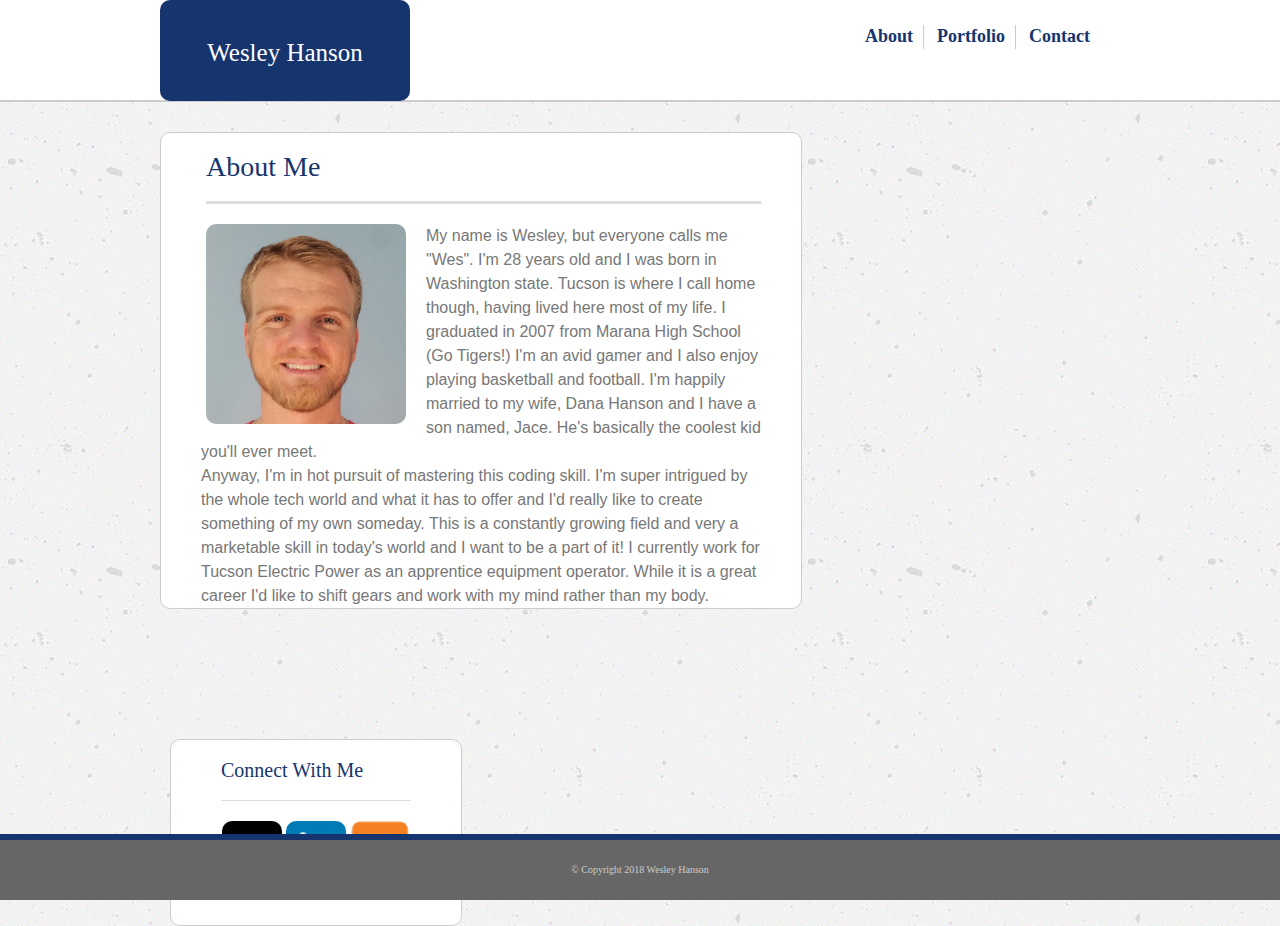
<file: index.html>
<!DOCTYPE html>
<html>
<head>
  <link rel="stylesheet" type="text/css" href="Assets/css/reset.css">
  <link rel="icon" href="Assets/images/favicon.png">
  <link rel="stylesheet" type="text/css" href="Assets/css/style.css">
	<title>About Me</title>
</head>
<body>

  <div class="wrapper">
    <div class="head">
      <div class="name">
          <h1>Wesley Hanson</h1>
      </div>    

     
  
       <ul>
          <li><a href="contact.html">Contact</a></li>
          <li><a href="portfolio.html">Portfolio</a></li>
          <li><a href="index.html">About</a></li>
          
       </ul>
    </div>
  </div>
  <div class="container">

  	  <div class="main-bio">
	  
	  	 <h2>About Me</h2>
	      
		    <img src="Assets/images/20161225_111259.jpg" align="left" width="200" height="200"/ id="bio-image">
      <div class="bio-text">
        My name is Wesley, but everyone calls me "Wes". I'm 28 years old and I was born in Washington state. Tucson is where I call home though, having lived here most of my life. I graduated in 2007 from Marana High School (Go Tigers!) I'm an avid gamer and I also enjoy playing basketball and football. I'm happily married to my wife, Dana Hanson and I have a son named, Jace. He's basically the coolest kid you'll ever meet.
        <p> 
        Anyway, I'm in hot pursuit of mastering this coding skill. I'm super intrigued by the whole tech world and what it has to offer and I'd really like to create something of my own someday. This is a constantly growing field and very a marketable skill in today's world and I want to be a part of it! I currently work for Tucson Electric Power as an apprentice equipment operator. While it is a great career I'd like to shift gears and work with my mind rather than my body.
        </p>
       </div> 
      </div>

    <aside class="connect">
      <h3>Connect With Me</h3>

        
        <a href="https://github.com/wes661"><img src="Assets/images/107109-48.png" height="60" width="60" alt="Github"></a>


        <a href="https://www.linkedin.com/in/wesley-hanson-056761153/"><img src="Assets/images/square-linkedin-48.png" height="60" width="60" alt="linkedin"></a>

        <a href="https://stackoverflow.com/users/9002028/wesley-hanson"><img src="Assets/images/stackoverflow-48.png" height="60" width="60" alt="stackoverflow"></a>
        
      
    </aside>
  </div>

  <div class="footer">
  	<footer>&copy Copyright 2018 Wesley Hanson</footer>
  </div> 

</body>
</html>
</file>
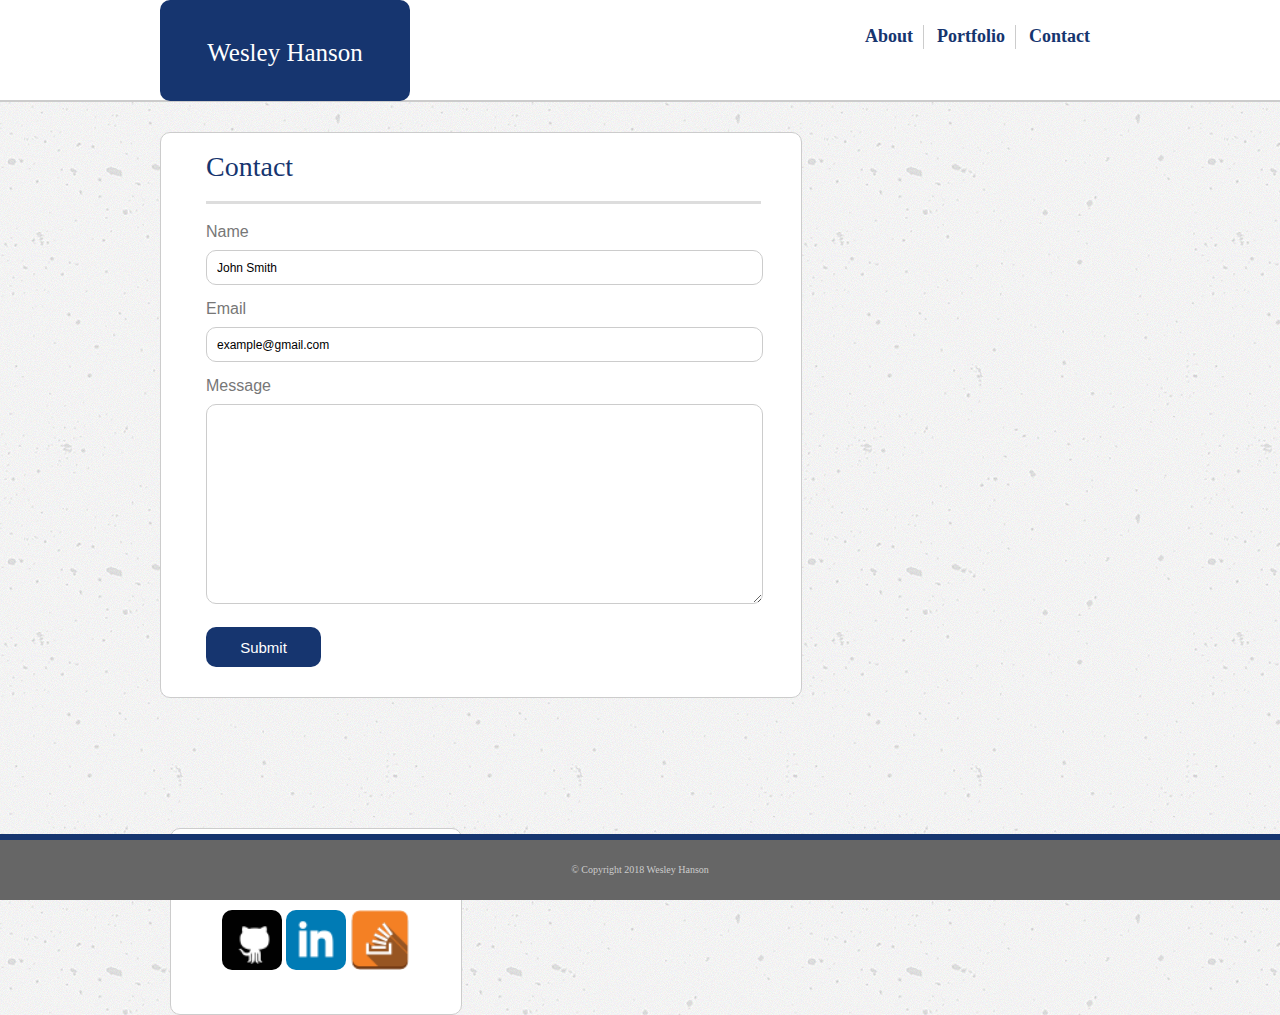
<file: contact.html>
<!DOCTYPE html>
<html>
<head>
  <link rel="stylesheet" type="text/css" href="Assets/css/reset.css">
  <link rel="icon" href="Assets/images/favicon.png">
  <link rel="stylesheet" type="text/css" href="Assets/css/style.css">
  <title>About Me</title>
</head>
<body>

  <div class="wrapper">
    <div class="head">
      <div class="name">
          <h1>Wesley Hanson</h1>
      </div>    

     
  
       <ul>
          <li><a href="contact.html">Contact</a></li>
          <li><a href="portfolio.html">Portfolio</a></li>
          <li><a href="index.html">About</a></li>
          
       </ul>
    </div>
  </div>
  <div class="container">

      <div class="main-bio">
    
       <h2>Contact</h2>
        
        <div class="form1">
         <form>
           <label>Name</label>
           <br>
           <input class="textarea1" type="text" onfocus="this.value='';" name="Name" value="John Smith">
         </form>
        </div>

        <br>

        <div class="form2">
         <form>
           <label>Email</label>
           <br>
           <input class="textarea2" type="text" onfocus="this.value='';" name="Email" value="example@gmail.com">
         </form>
        </div>

        <br>

        <div class="form3">
         <form>
           <label>Message</label>
           <br>
           <textarea class="textarea3"></textarea>
           <input type="submit" name="Submit">
         </form>
        </div>
        
      </div>

    <aside class="connect">
       <h3>Connect With Me</h3>

      <a href="https://github.com/wes661"><img src="Assets/images/107109-48.png" height="60" width="60" alt="Github"></a>

      <a href="https://www.linkedin.com/in/wesley-hanson-056761153/"><img src="Assets/images/square-linkedin-48.png" height="60" width="60" alt="linkedin"></a>

      <a href="https://stackoverflow.com/users/9002028/wesley-hanson"><img src="Assets/images/stackoverflow-48.png" height="60" width="60" alt="stackoverflow"></a>

      
    </aside>
  </div>

  <div class="footer">
    <footer>&copy Copyright 2018 Wesley Hanson</footer>
  </div> 

</body>
</html>
</file>
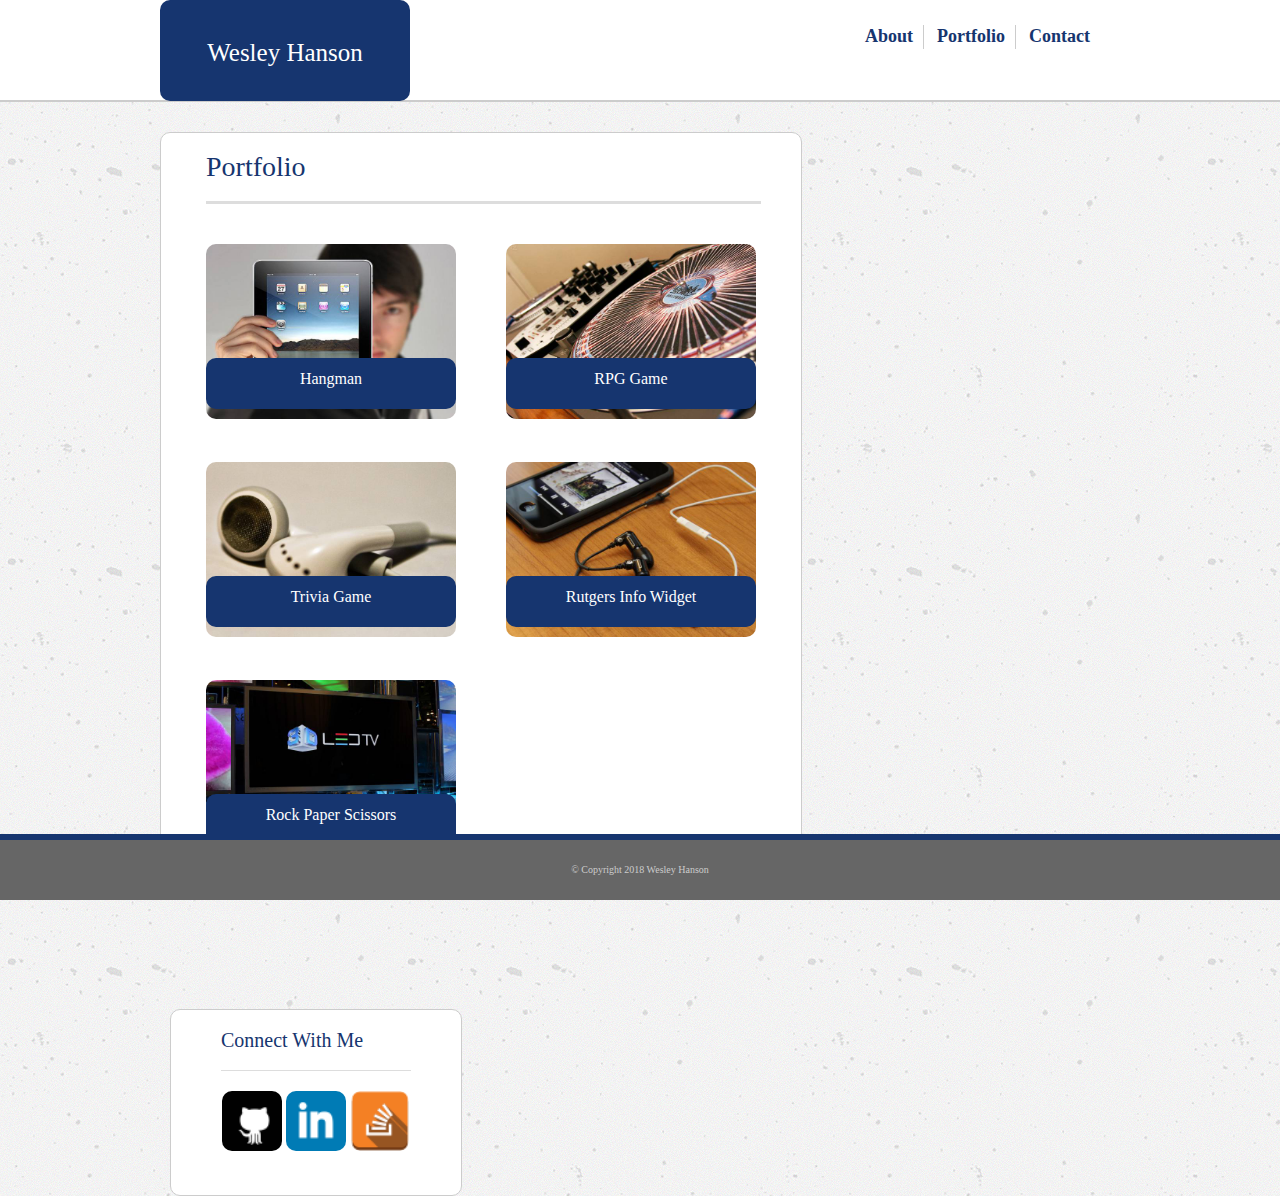
<file: portfolio.html>
<!DOCTYPE html>
<html>
<head>
  <link rel="stylesheet" type="text/css" href="Assets/css/reset.css">
  <link rel="icon" href="Assets/images/favicon.png">
  <link rel="stylesheet" type="text/css" href="Assets/css/style.css">
  <title>About Me</title>
</head>
<body>

  <div class="wrapper">
    <div class="head">
      <div class="name">
          <h1>Wesley Hanson</h1>
      </div>    

     
  
       <ul>
          <li><a href="contact.html">Contact</a></li>
          <li><a href="portfolio.html">Portfolio</a></li>
          <li><a href="index.html">About</a></li>
          
       </ul>
    </div>
  </div>
  <div class="container">

      <div class="main-bio">
    
       <h2>Portfolio</h2>
         <div class="box1">
            <a href="#"><img src="Assets/images/ipad.jpg" width="250" height="175">
              <div id="box1a">Hangman</div></a>
         </div>
             
         <div class="box2">
            <a href="#"><img src="Assets/images/turntable.jpg" width="250" height="175">
              <div id="box2a">RPG Game</div></a>
          </div>

         <div class="box3">
            <a href="#"><img src="Assets/images/headphones.jpg" width="250" height="175">
              <div id="box3a">Trivia Game</div></a>
         </div>
             
         <div class="box4">
            <a href="#"><img src="Assets/images/iphone.jpg" width="250" height="175">
              <div id="box4a">Rutgers Info Widget</div></a>
         </div>
             
         <div class="box5">
            <a href="#"><img src="Assets/images/ledtv.jpg" width="250" height="175">
              <div id="box5a">Rock Paper Scissors</div></a>
         </div>     
        
        
      </div>

    <aside class="connect">
      <center><h3>Connect With Me</h3>

      <a href="https://github.com/wes661"><img src="Assets/images/107109-48.png" height="60" width="60" alt="Github"></a>

      <a href="https://www.linkedin.com/in/wesley-hanson-056761153/"><img src="Assets/images/square-linkedin-48.png" height="60" width="60" alt="linkedin"></a>

      <a href="https://stackoverflow.com/users/9002028/wesley-hanson"><img src="Assets/images/stackoverflow-48.png" height="60" width="60" alt="stackoverflow"></a>

      </center>
    </aside>
  </div>

  <div class="footer">
    <footer>&copy Copyright 2018 Wesley Hanson</footer>
  </div> 

</body>
</html>
</file>
<file: Assets/css/style.css>
body{
	background-image: url("../images/concrete-texture.png");
	margin: 0;
	padding: 0;
	height: 100%;
	
	

}

.wrapper{
	width: 100%;
	background-color: #ffffff;
	margin: 0;
	border-bottom: 2px solid #cccccc;
	height: 100px;
	padding: 0;
	font-family: 'Georgia', Times, Times New Roman, serif;


}

.head{
	width: 960px;
	margin: auto;
	text-align: center;
	font-family: 'Georgia', Times, Times New Roman, serif;


	
}




.name{
	background-color: #16356F;
	border-radius: 10px;
	color: white;
	text-align: center;
	padding-top: 40px;
	padding-bottom: 11px;
	padding-left: 25px;
	padding-right: 25px;
	display: inline-block;
	float: left;
	margin-left: auto;
	font-size: 25px;
	height: 50px;
	width: 200px;
	

}

img{
	border-radius: 10px;
}

h2{
	color: #16356F;
	padding-top: 20px;
	padding-bottom: 20px;
	font-size: 175%;
	border-bottom: solid;
	border-color: #dddddd;
	text-align: left;
	font-family: 'Georgia', Times, Times New Roman, serif;
	margin-right: 20px;
	margin-left: 25px;
	margin-bottom: 20px;



	
}

h3{
	border-bottom: solid;
	border-color: #dddddd;
	border-width: .5px;
	padding-top: 20px;
	padding-bottom: 20px;
	margin-right: 30px;
	margin-left: 30px;
	margin-bottom: 20px;
	text-align: left;
	font-size: 20px;

}





	
ul {
    list-style-type: none;
    margin: 0;
    overflow: auto;
    padding: 25px 15px 15px 18px;
     
}
li {
    display: inline;
    width: auto;
    padding: 2px 10px 4px 8px;
    font-weight: bold;
    border-right: 1px solid #cccccc;
    float: right;
    margin-right: 5px;
    font-size: 18px;
    

}

a:link, a:visited {
    text-decoration: none;
    display: inline;
    text-align: right;
    color: #16356F;
    border-right: 1px;
}

li:first-child {
    border-right:none;
}
	
	
.container{
	width: 960px;
	margin: 0 auto;
	text-align: center;
    font-family: 'Arial', 'Helvetica Neue', Helvetica, sans-serif;
}

.connect,
.main-bio,
#bio-image{
	float: left;
}

.connect{
	width: 250px;
	height: 160px;
	border-style: solid;
	border-radius: 10px;
	border-width: .5px;
	border-color: #cccccc;
	background-color: white;
	color: #16356F;
	margin-top: 30px;
	margin-left: 10px;
	padding-bottom: 25px;
	padding-right: 20px;
	padding-left: 20px;
	font-family: 'Georgia', Times, Times New Roman, serif;

	

	
}





.main-bio{
	width: 600px;
	border-style: solid;
	border-radius: 10px;
	border-width: .5px;
	border-color: #cccccc;
	background-color: white;
	color: #777777;
	margin-bottom: 100px;
	margin-top: 30px;
	margin-right: 17px;
	padding-right: 20px;
	padding-left: 20px;
	font-family: 'Arial', 'Helvetica Neue', Helvetica, sans-serif;
	float: left;


}

#bio-image{
	margin-right: 20px;
	margin-left: 25px;
	border-radius: 10px;
	
}


.form1, .form2, .form3{
	text-align: left;
	padding-left: 25px;
	padding-right: 32px;
	
}

.textarea2, .textarea1 {
	width: 102.5%;
	height: 35px;
    padding: 10px;
    box-sizing: border-box;
    border-radius: 10px;
    border: 1px solid #ccc;
    font-size: 12px;
    margin-top: 10px;
    resize: none;
}

.textarea3 {
    width: 102.5%;
    height: 200px;
    padding: 10px;
    box-sizing: border-box;
    border-radius: 10px;
    border: 1px solid #ccc;
    font-size: 12px;
    margin-top: 10px;
}

input[type=submit] {
    width: 115px;
    height: 40px;
    font-size: 15px;
    background-color: #16356F;
    border-radius: 10px;
    color: white;
    padding: 8px;
    border: none;
    cursor: pointer;
    margin-bottom: 30px;
    margin-top: 20px;
}

input{
	width: 100%;
	padding: 5px;


}

label{
	margin-bottom: 10px;
}



.bio-text{
	line-height: 150%;
	padding-right: 20px;
	padding-left: 20px;
	text-align: left;
}

.footer {
	background-color: #666666;
	height: 60px;
	width: 100%;
	position: fixed;
	bottom:0;
	text-align: center;
	border-top: 6px solid #16356F;
	color: #cccccc;
	margin-top: -66px;
}
footer {
	padding-top: 25px;
	font-size: 10px;
	
}

.box1, .box2, .box3, .box4, .box5{
	float: left;
	position: relative;
	padding: 20px 25px 20px 25px;
	border-radius: 10px;


}

#box1a, #box2a, #box3a, #box4a, #box5a{
	height: 25px;
	width: 250px;
	position: absolute;
	bottom: 15%;
	background-color: #16356F;
	border-radius: 10px;
	color: white;
	padding-top: 13px;
	padding-bottom: 13px;
	font-family: 'Georgia', Times, Times New Roman, serif;
	text-align: center;

}
</file>
